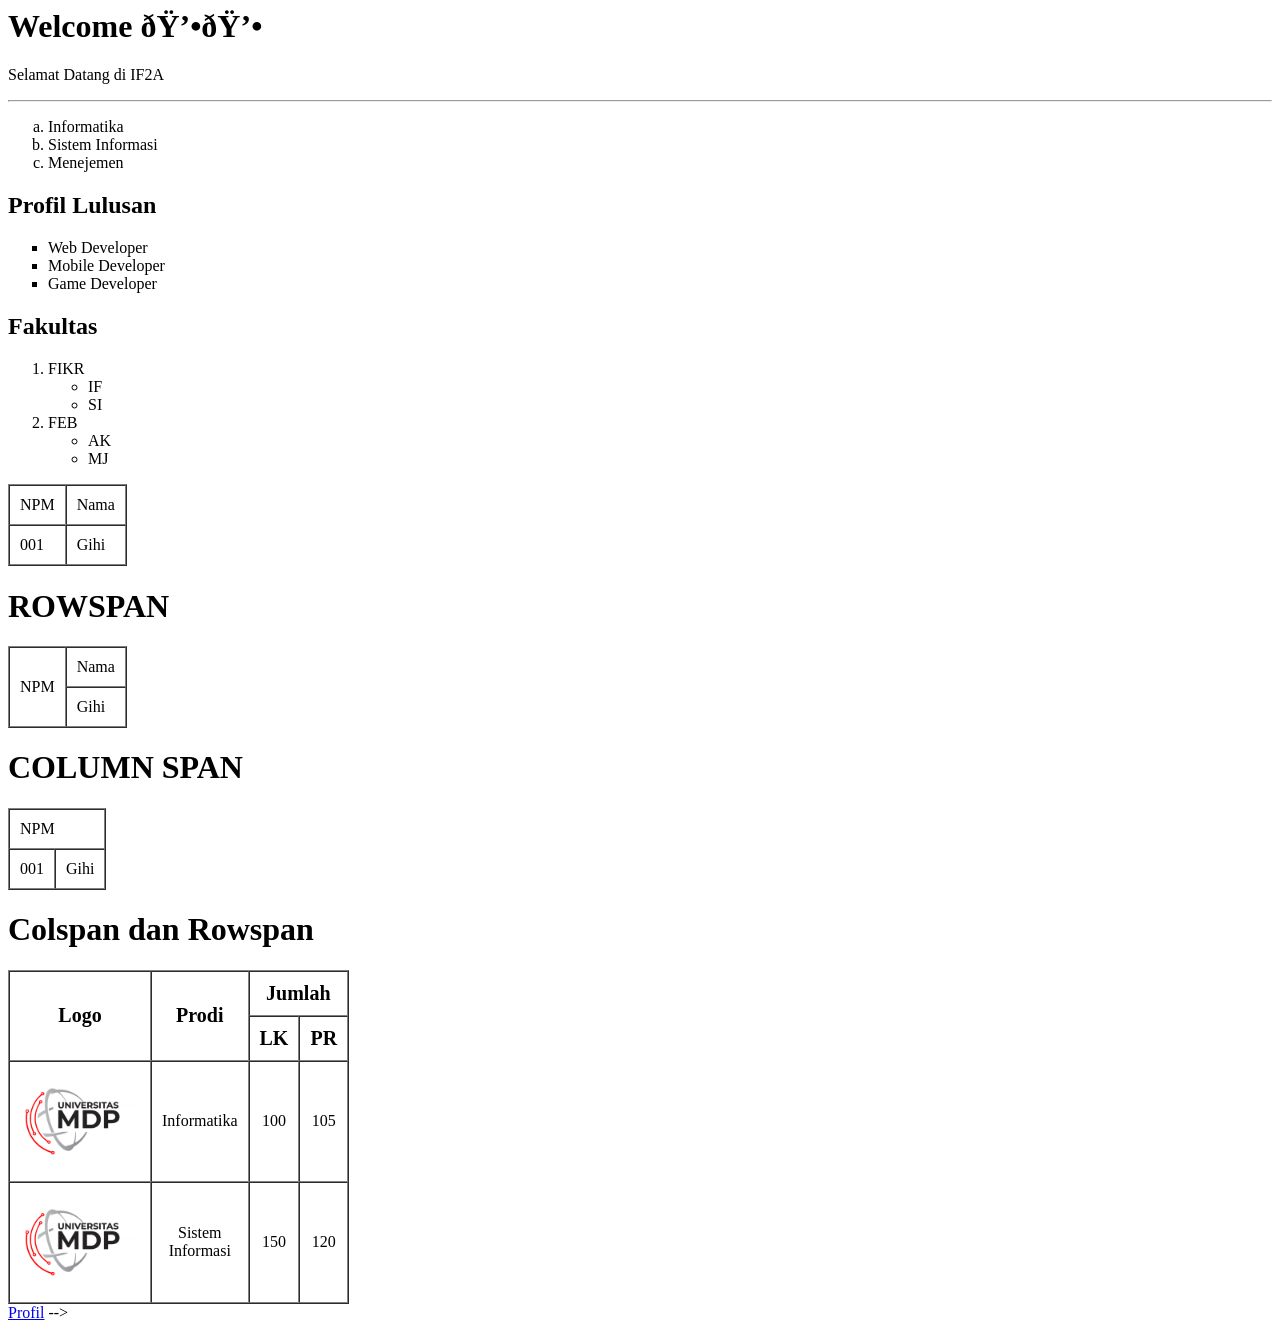
<file: index.html>
<!-- <!DOCTYPE html>
<html lang="en">
<head>
    <meta charset="UTF-8">
    <meta name="viewport" content="width=device-width, initial-scale=1.0">
    <title>Document</title>
</head>

<!-- latihanAwal -->

<body>

    <!-- heading -->
    <h1>Welcome 💕💕</h1>
    <!-- Paragraf -->
    <p>Selamat Datang di IF2A</p>
    <!-- hr -->
    <hr>
    <!--ordered list -->
    <ol type="a">
        <li>Informatika</li>
        <li>Sistem Informasi</li>
        <li>Menejemen</li>
    </ol>
    <!-- unordered list -->
    <H2>Profil Lulusan</H2>
    <ul type="square">
        <li>Web Developer</li>
        <li>Mobile Developer</li>
        <li>Game Developer</li>
    </ul>
    <H2>Fakultas</H2>
    <ol>
        <li>FIKR</li>
        <ul>
            <li>IF</li>
            <li>SI</li>
        </ul>
        <li>FEB</li>
        <ul>
            <li>AK</li>
            <li>MJ</li>
        </ul>
    </ol>

    <!-- table -->
    <table border="1" cellpadding="10" cellspacing="0"> 
        <tr>
            <td>NPM</td>
            <td>Nama</td>
        </tr>
        <tr>
            <td>001</td>
            <td>Gihi</td>
        </tr>
    </table>
    <!-- table roespan -->

    <h1>ROWSPAN</h1>
    <table border="1" cellpadding="10" cellspacing="0"> 
        <!-- baris pertama -->
        <tr>
            <td rowspan="2">NPM</td>
            <td>Nama</td>
        </tr>
        <!-- baris kedua -->
        <tr>
            <td>Gihi</td>
        </tr>
    </table>

    
    <!-- table colspan -->
    <H1>COLUMN SPAN</H1>
    <table border="1" cellpadding="10" cellspacing="0"> 
        <tr>
            <td colspan="2">NPM</td>
        </tr>
        <tr>
            <td>001</td>
            <td>Gihi</td>
        </tr>
    </table>

    <h1>Colspan dan Rowspan</h2>
    <table border="1" cellpadding="10" cellspacing="0" style="text-align: center;"> 
        <tr style="font-weight: bold; font-size: 20px;">
            <td rowspan="2">Logo</td>
            <td rowspan="2">Prodi</td>
            <td colspan="2">Jumlah</td>
        </tr>
        <tr style="font-weight: bold; font-size: 20px;">
            <td>LK</td>
            <td>PR</td>
        </tr>
        <tr>
            <td><img src="images/logo_uni.png" alt="" width="120px"></td>
            <td>Informatika</td>
            <td>100</td>
            <td>105</td>
        </tr>
        <tr>
            <td><img src="images/logo_uni.png" alt="" width="120px"></td>
            <td>Sistem <br>Informasi</td>
            <td>150</td>
            <td>120</td>
        </tr>
    </table>

    <!-- link -->
    <a href="profil.html" target="_blank">Profil</a>
</body>
</html> -->
</file>
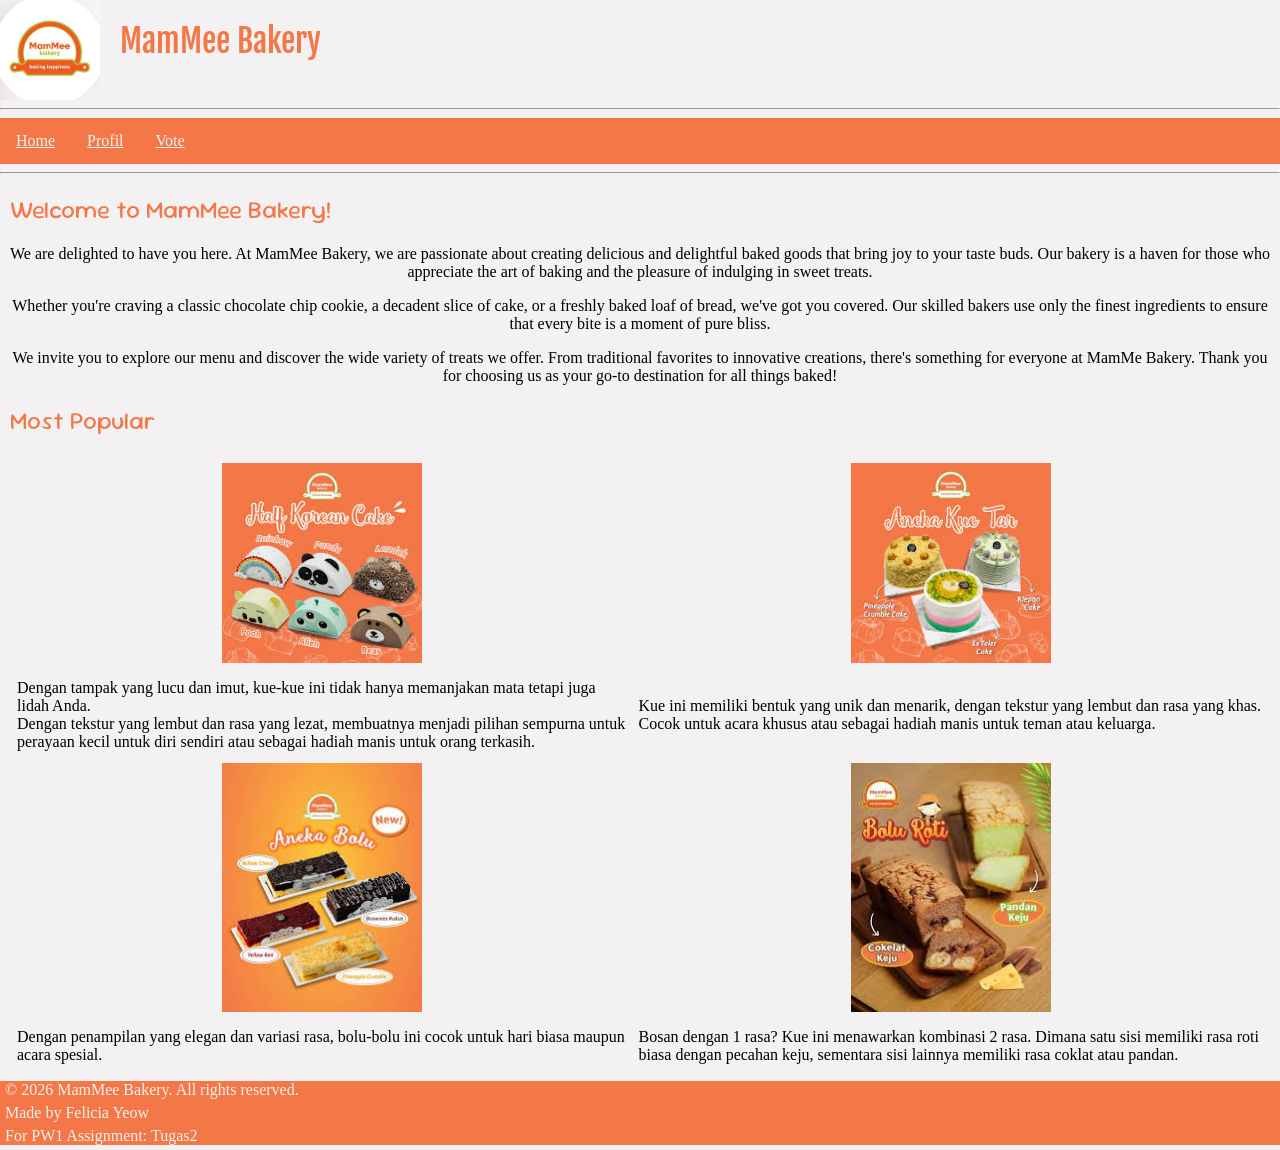
<file: tugas2/index.html>
<!DOCTYPE html>
<html lang="en">
<head>
    <meta charset="UTF-8">
    <meta name="viewport" content="width=device-width, initial-scale=1.0">
    <title>MamMee Bakery </title>
    <link rel="stylesheet" href="styles.css">
</head>
<body>
    <style>
        body{
            background-color: var(--secondary-color);
            margin: 0;
        }
        
        .header_top {
            display: flex;
            flex-direction: row;
            top: 0;
            font: var(--header-font);
        }

        .header_top img{
            border-right: 20px solid var(--secondary-color);
        }

        nav{
            background-color: var(--primary-color);
            overflow: hidden;
        }

        p {
            text-align: center;
        }

        main{
            margin: 10px;
        }

        nav a{
            float: left;
            display: block;
            color: var(--secondary-color);
            text-align: center;
            position: sticky;
            top: 0;
            padding: 14px 16px;
        }

        nav a:hover{
            color: var(--primary-color);
            background-color: var(--secondary-color);
            transition: all 0.3s ease-in-out;
        }

        .header_top img{
            border-right: 20px solid var(--secondary-color);
        }

        footer{
            background-color: var(--primary-color);
            color: var(--secondary-color);
            width: 100%;
            left: 0;
            bottom: 0;
        }
        
        footer p{
            margin: 5px;
            text-align: left;

        }

        @media screen and (max-width: 600px) {
            img{
                width: 100%;
                height: auto;
            }

            .header_top img{
                width: 100px;
                height: 100px;
                border-right: none;
                border-bottom: 20px solid var(--secondary-color);
            }
        }

    </style>
    <header>
        <div class="header_top">
        <img src="images/logo.jpg" alt="Logo Toko" width="100"> <h1>MamMee Bakery</h1>
        </div>
        <hr>
        <nav>
            <a href="index.html">Home</a>
            <a href="profil.html">Profil</a>
            <a href="vote.html">Vote</a>
        </nav>
        <hr>
    </header>
    <main>
        <section>
            <h2>Welcome to MamMee Bakery!</h2>
            <p>
                We are delighted to have you here. At MamMee Bakery, we are passionate about creating delicious and delightful baked goods that bring joy to your taste buds. Our bakery is a haven for those who appreciate the art of baking and the pleasure of indulging in sweet treats.
            </p>
            <p>
                Whether you're craving a classic chocolate chip cookie, a decadent slice of cake, or a freshly baked loaf of bread, we've got you covered. Our skilled bakers use only the finest ingredients to ensure that every bite is a moment of pure bliss.
            </p>
            <p>
                We invite you to explore our menu and discover the wide variety of treats we offer. From traditional favorites to innovative creations, there's something for everyone at MamMe Bakery. Thank you for choosing us as your go-to destination for all things baked!
            </p>
        </section>
        <section>
            <h2>Most Popular</h2>
            <table border="0"  cellpadding="5">
                <tr>
                    <th><img src="images/produk1.jpg" alt="Cakes" width="200"></th>
                    <th><img src="images/produk2.jpg" alt="Big Cakes" width="200"></th>
                </tr>
                <tr">
                    <td>
                        Dengan tampak yang lucu dan imut, kue-kue ini tidak hanya memanjakan mata tetapi juga lidah Anda.<br> Dengan tekstur yang lembut dan rasa yang lezat, membuatnya menjadi pilihan sempurna untuk perayaan kecil untuk diri sendiri atau sebagai hadiah manis untuk orang terkasih.
                    </td>
                    <td>
                        Kue ini memiliki bentuk yang unik dan menarik, dengan tekstur yang lembut dan rasa yang khas.<br> Cocok untuk acara khusus atau sebagai hadiah manis untuk teman atau keluarga.
                    </td>
                </tr>
                <tr>
                    <th><img src="images/produk3.jpg" alt="The half Cilinder Cake" width="200"></th>
                    <th><img src="images/produk4.jpg" alt="The halves with cheese" width="200"></th>
                </tr>
                <tr>
                    <td>
                        Dengan penampilan yang elegan dan variasi rasa, bolu-bolu ini cocok untuk hari biasa maupun acara spesial.
                    </td>
                    <td>
                        Bosan dengan 1 rasa? Kue ini menawarkan kombinasi 2 rasa. Dimana satu sisi memiliki rasa roti biasa dengan pecahan keju, sementara sisi lainnya memiliki rasa coklat atau pandan.
                    </td>
                </tr>
            </table>
        </section>
    </main>
    <footer>
        <p>&copy; 2026 MamMee Bakery. All rights reserved.</p>
        <p>Made by Felicia Yeow</p>
        <p>For PW1 Assignment: Tugas2</p>
    </footer>
</body>
</html>
</file>
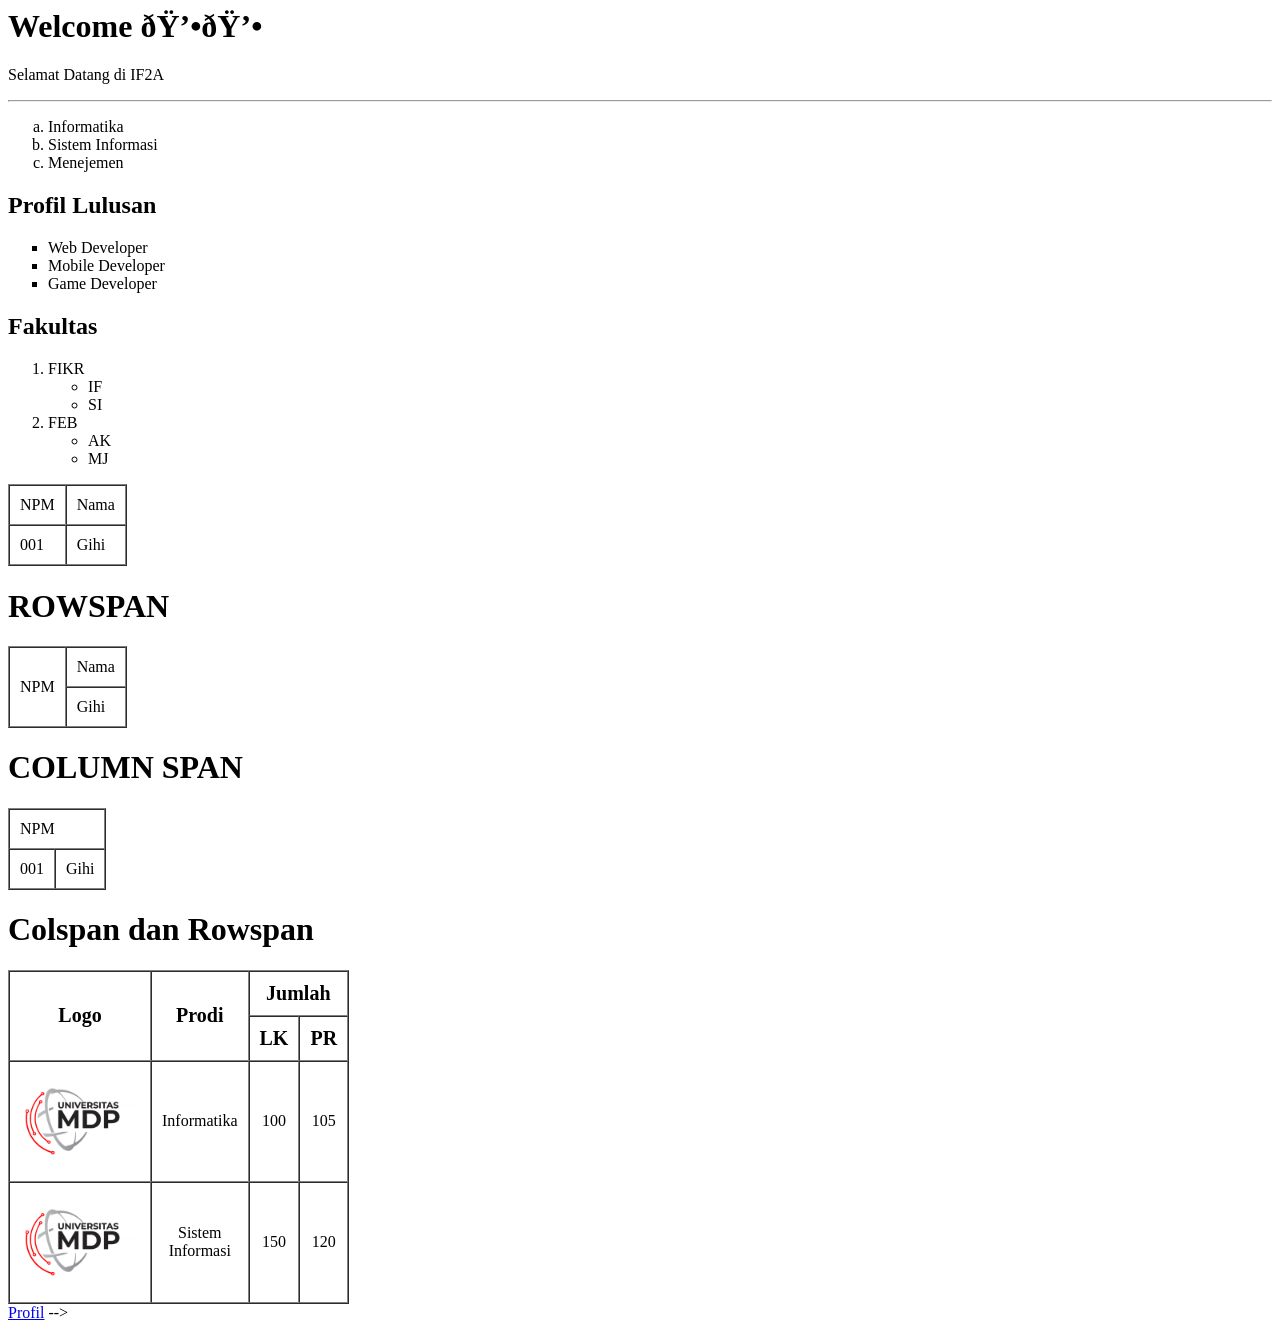
<file: latihanAwal.html>
<!-- <!DOCTYPE html>
<html lang="en">
<head>
    <meta charset="UTF-8">
    <meta name="viewport" content="width=device-width, initial-scale=1.0">
    <title>Document</title>
</head>
<body>
    <!-- heading -->
    <h1>Welcome 💕💕</h1>
    <!-- Paragraf -->
    <p>Selamat Datang di IF2A</p>
    <!-- hr -->
    <hr>
    <!--ordered list -->
    <ol type="a">
        <li>Informatika</li>
        <li>Sistem Informasi</li>
        <li>Menejemen</li>
    </ol>
    <!-- unordered list -->
    <H2>Profil Lulusan</H2>
    <ul type="square">
        <li>Web Developer</li>
        <li>Mobile Developer</li>
        <li>Game Developer</li>
    </ul>
    <H2>Fakultas</H2>
    <ol>
        <li>FIKR</li>
        <ul>
            <li>IF</li>
            <li>SI</li>
        </ul>
        <li>FEB</li>
        <ul>
            <li>AK</li>
            <li>MJ</li>
        </ul>
    </ol>

    <!-- table -->
    <table border="1" cellpadding="10" cellspacing="0"> 
        <tr>
            <td>NPM</td>
            <td>Nama</td>
        </tr>
        <tr>
            <td>001</td>
            <td>Gihi</td>
        </tr>
    </table>
    <!-- table roespan -->

    <h1>ROWSPAN</h1>
    <table border="1" cellpadding="10" cellspacing="0"> 
        <!-- baris pertama -->
        <tr>
            <td rowspan="2">NPM</td>
            <td>Nama</td>
        </tr>
        <!-- baris kedua -->
        <tr>
            <td>Gihi</td>
        </tr>
    </table>

    
    <!-- table colspan -->
    <H1>COLUMN SPAN</H1>
    <table border="1" cellpadding="10" cellspacing="0"> 
        <tr>
            <td colspan="2">NPM</td>
        </tr>
        <tr>
            <td>001</td>
            <td>Gihi</td>
        </tr>
    </table>

    <h1>Colspan dan Rowspan</h2>
    <table border="1" cellpadding="10" cellspacing="0" style="text-align: center;"> 
        <tr style="font-weight: bold; font-size: 20px;">
            <td rowspan="2">Logo</td>
            <td rowspan="2">Prodi</td>
            <td colspan="2">Jumlah</td>
        </tr>
        <tr style="font-weight: bold; font-size: 20px;">
            <td>LK</td>
            <td>PR</td>
        </tr>
        <tr>
            <td><img src="images/logo_uni.png" alt="" width="120px"></td>
            <td>Informatika</td>
            <td>100</td>
            <td>105</td>
        </tr>
        <tr>
            <td><img src="images/logo_uni.png" alt="" width="120px"></td>
            <td>Sistem <br>Informasi</td>
            <td>150</td>
            <td>120</td>
        </tr>
    </table>

    <!-- link -->
    <a href="profil.html" target="_blank">Profil</a>
</body>
</html> -->
</file>
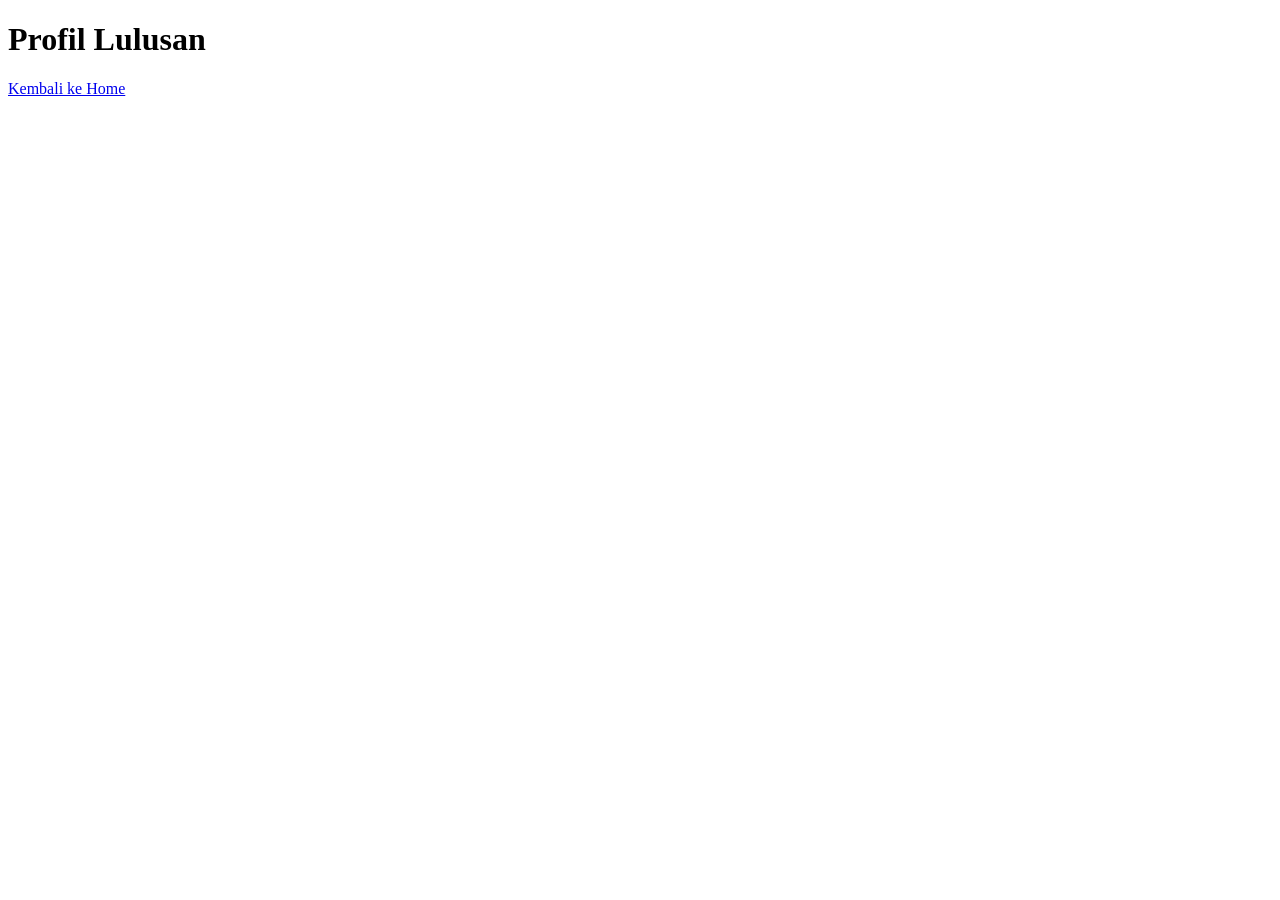
<file: profil.html>
<!DOCTYPE html>
<html lang="en">
<head>
    <meta charset="UTF-8">
    <meta name="viewport" content="width=device-width, initial-scale=1.0">
    <title>profil</title>
</head>
<body>
    <h1>Profil Lulusan</h1>
    <a href="index.html">Kembali ke Home</a>
</body>
</html>
</file>
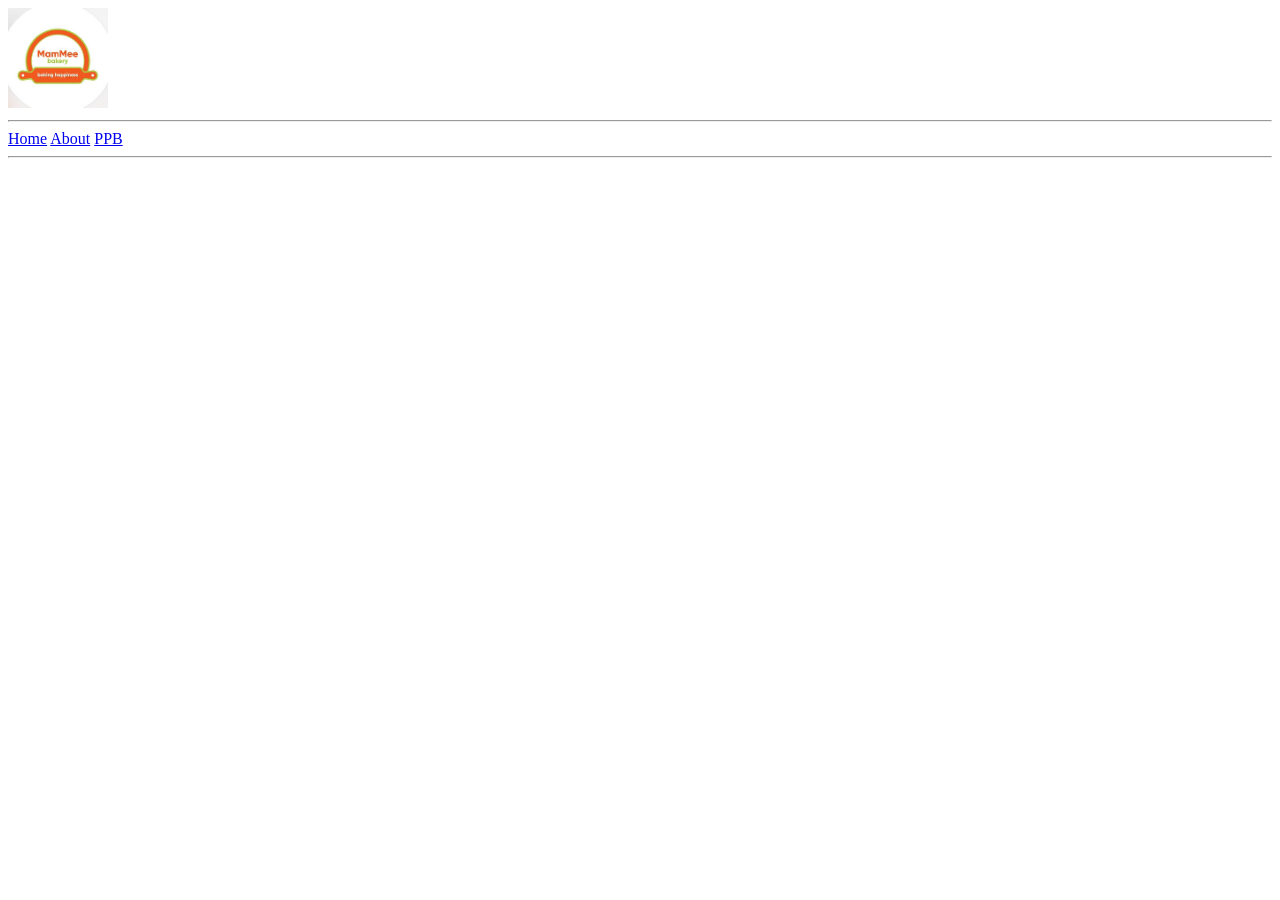
<file: tugas2/ppb.html>
<!DOCTYPE html>
<html lang="en">
<head>
    <meta charset="UTF-8">
    <meta name="viewport" content="width=device-width, initial-scale=1.0">
    <title>About Us</title>
</head>
<body>
    <header>
        <img src="images/logo.jpg" alt="Logo Toko" width="100">
        <hr>
        <nav>
            <a href="index.html">Home</a>
            <a href="about.html">About</a>
            <a href="ppb.html">PPB</a>
        </nav>
        <hr>
    </header>
    <main>
</body>
</html>
</file>
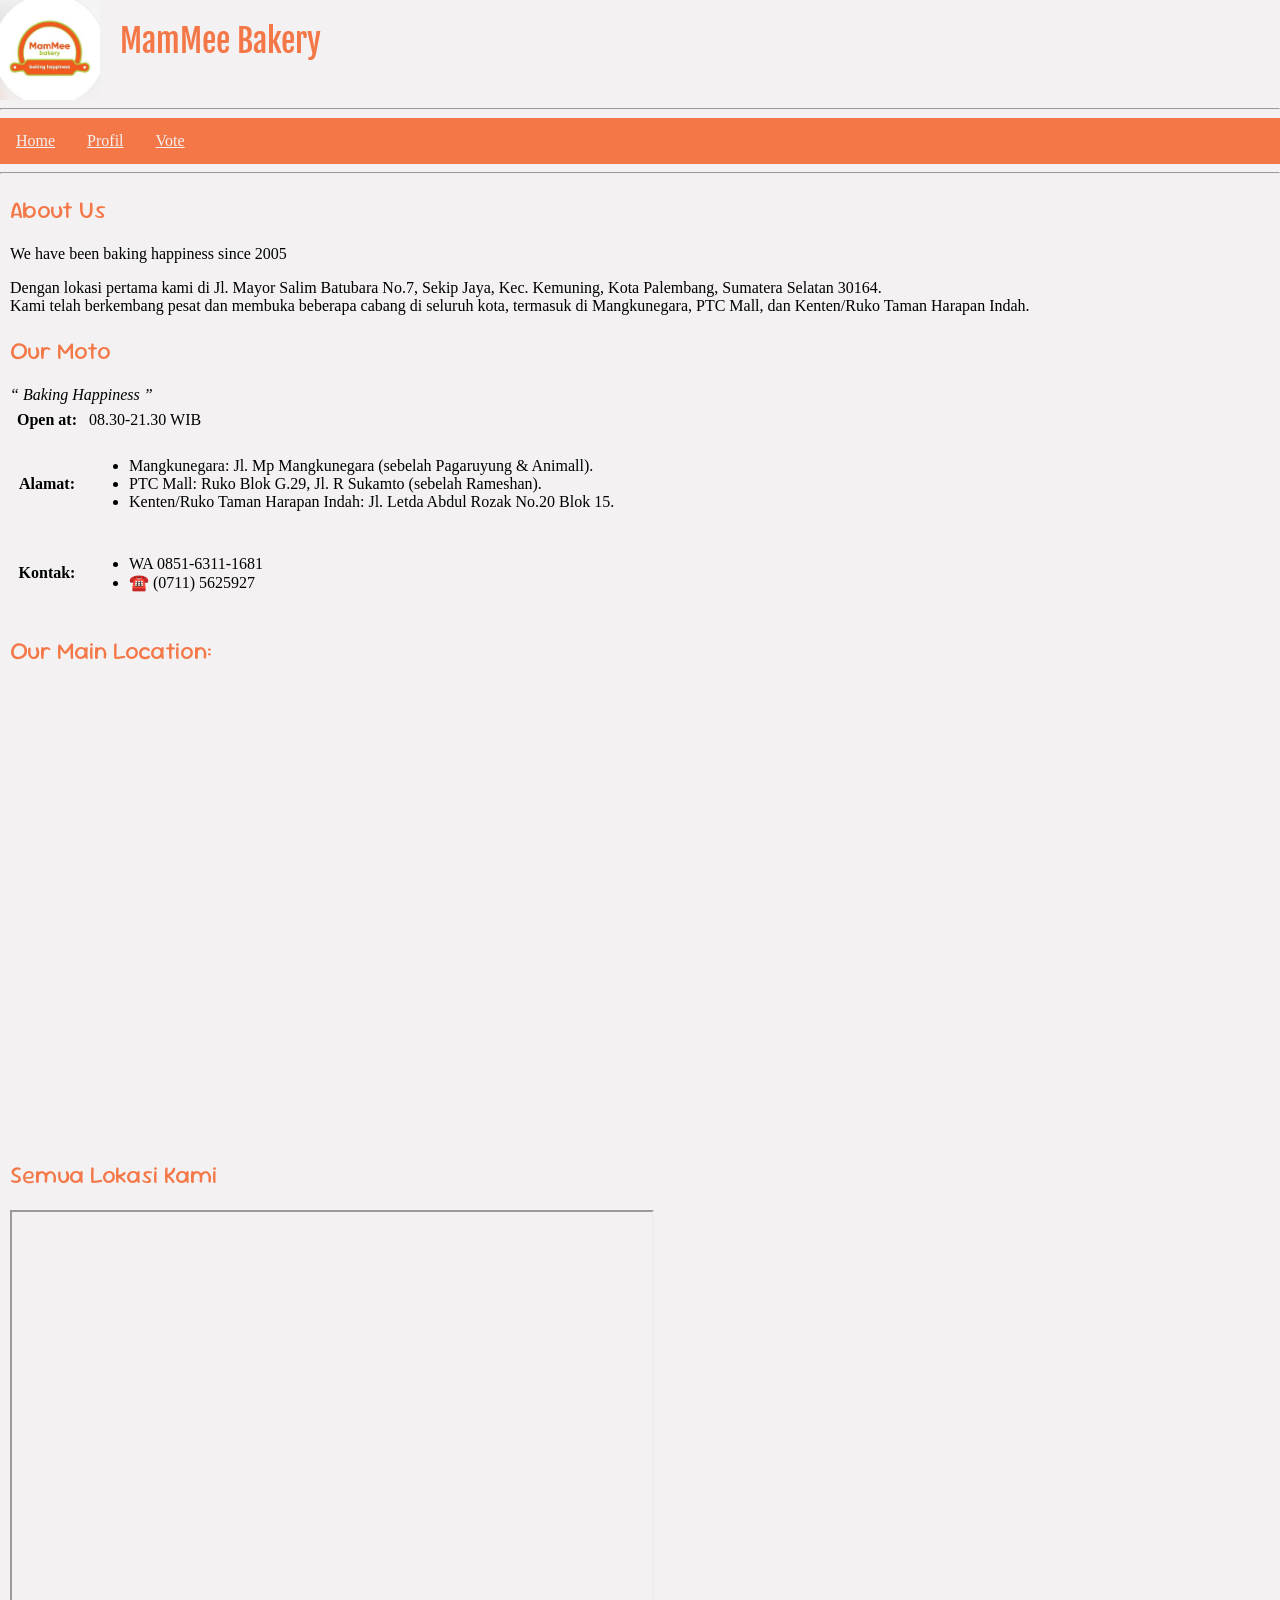
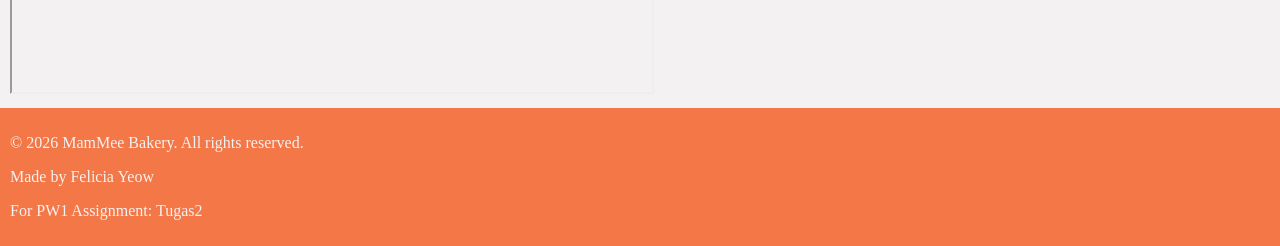
<file: tugas2/profil.html>
<!DOCTYPE html>
<html lang="en">
<head>
    <meta charset="UTF-8">
    <meta name="viewport" content="width=device-width, initial-scale=1.0">
    <title>About Us</title>
    <link rel="stylesheet" href="styles.css">
</head>
<body>
    <style>
        body{
            background-color: var(--secondary-color);
            margin: 0;
        }
        
        .header_top {
            display: flex;
            flex-direction: row;
            top: 0;
        }

        .header_top img{
            border-right: 20px solid var(--secondary-color);
            width: 100px;
            height: 100px;
        }

        nav{
            background-color: var(--primary-color);
            overflow: hidden;
        }

        main{
            margin: 10px;
        }

        nav a{
            float: left;
            display: block;
            color: var(--secondary-color);
            text-align: center;
            position: sticky;
            top: 0;
            padding: 14px 16px;
        }

        nav a:hover{
            color: var(--primary-color);
            background-color: var(--secondary-color);
            transition: all 0.3s ease-in-out;
        }

        .header_top img{
            border-right: 20px solid var(--secondary-color);
        }

        footer{
            background-color: var(--primary-color);
            color: var(--secondary-color);
            width: 100%;
            left: 0;
            bottom: 0;
            padding: 10px;
        }

    </style>
    <header>
        <div class="header_top">
        <img src="images/logo.jpg" alt="Logo Toko"> <h1>MamMee Bakery</h1>
        </div>
        <hr>
        <nav>
            <a href="index.html">Home</a>
            <a href="profil.html">Profil</a>
            <a href="vote.html">Vote</a>
        </nav>
        <hr>
    </header>
    <main>
        <h2>About Us</h2>
        <p>
            We have been baking happiness since 2005
        </p>
        <p>
            Dengan lokasi pertama kami di Jl. Mayor Salim Batubara No.7, Sekip Jaya, Kec. Kemuning, Kota Palembang, Sumatera Selatan 30164. <br> Kami telah berkembang pesat dan membuka beberapa cabang di seluruh kota, termasuk di Mangkunegara, PTC Mall, dan Kenten/Ruko Taman Harapan Indah. <br>

        </p>
        <h2>
            Our Moto
        </h2>
        <address>
            <q>
                Baking Happiness
            </q>
        </address>
        <table border="0" cellpadding="5">
            <tr>
                <th>Open at: </th>
                <td>08.30-21.30 WIB</td>
            </tr>
            <tr>
                <th>Alamat: </th>
                <td>
                    <ul>
                        <li>Mangkunegara: Jl. Mp Mangkunegara (sebelah Pagaruyung & Animall).</li>
                        <li>PTC Mall: Ruko Blok G.29, Jl. R Sukamto (sebelah Rameshan).</li>
                        <li>Kenten/Ruko Taman Harapan Indah: Jl. Letda Abdul Rozak No.20 Blok 15.</li>
                    </ul>
                </td>
            </tr>
            <tr>
                <th>Kontak: </th>
                <td>
                    <ul>
                        <li>WA 0851-6311-1681</li>
                        <li>☎️ (0711) 5625927</li>
                    </ul>
                </td>
            </tr>
        </table>
        <h2>Our Main Location:</h2>
        <iframe src="https://www.google.com/maps/embed?pb=!1m18!1m12!1m3!1d63751.81497483905!2d104.68681812167972!3d-2.961885899999998!2m3!1f0!2f0!3f0!3m2!1i1024!2i768!4f13.1!3m3!1m2!1s0x2e3b767bf4671845%3A0xd65394fdaa0d1320!2sMamMee%20Bakery!5e0!3m2!1sid!2sid!4v1772426845371!5m2!1sid!2sid" width="600" height="450" style="border:0;" allowfullscreen="" loading="lazy" referrerpolicy="no-referrer-when-downgrade"></iframe>
        <h2>Semua Lokasi Kami</h2>
        <iframe src="https://www.google.com/maps/d/embed?mid=1CmC1-_eSXF94CiJtMLxSRnHntbBEpBY&ehbc=2E312F&noprof=1" width="640" height="480"></iframe>
    </main>
    <footer>
        <p>&copy; 2026 MamMee Bakery. All rights reserved.</p>
        <p>Made by Felicia Yeow</p>
        <p>For PW1 Assignment: Tugas2</p>
    </footer>
</body>
</html>
</file>
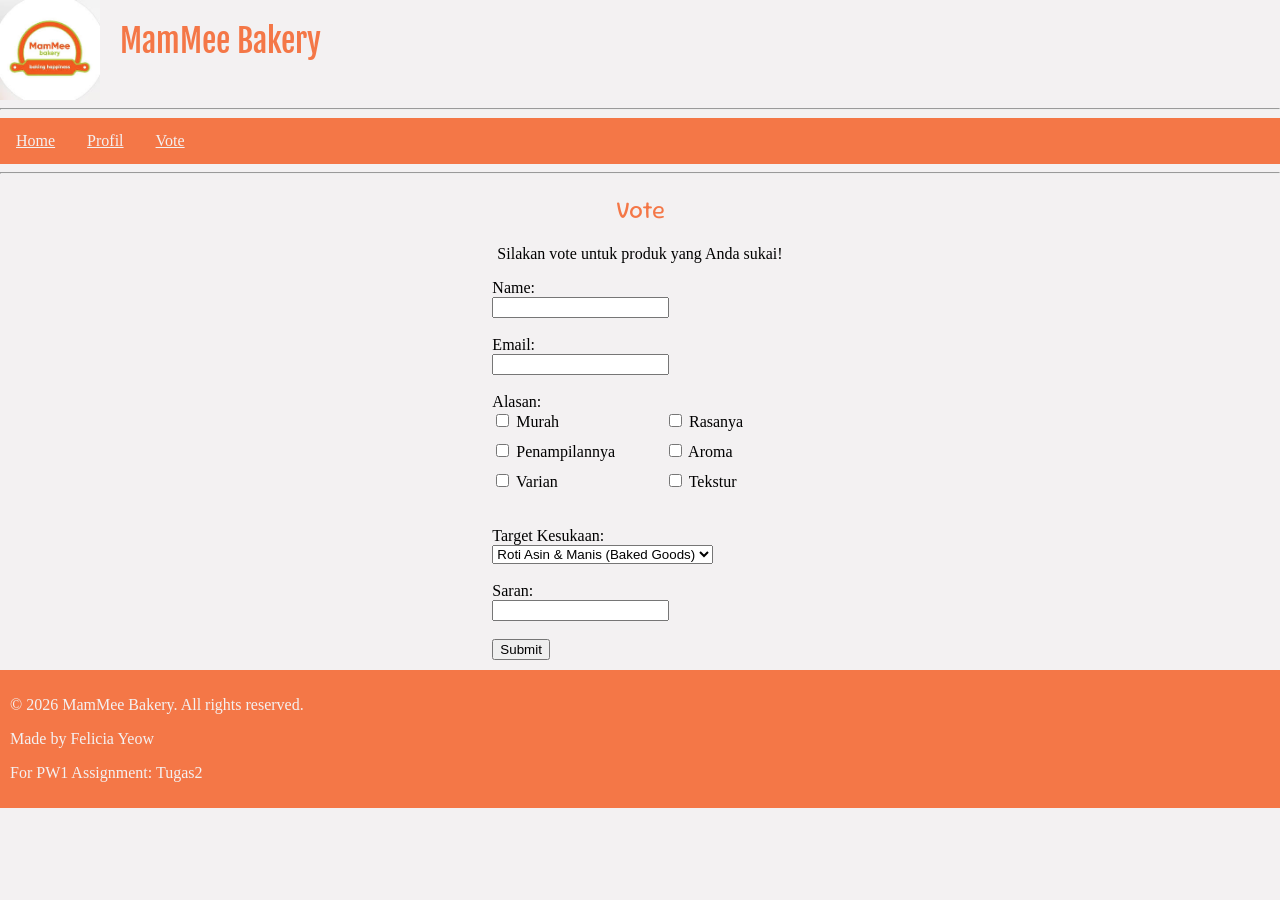
<file: tugas2/vote.html>
<!DOCTYPE html>
<html lang="en">
<head>
    <meta charset="UTF-8">
    <meta name="viewport" content="width=device-width, initial-scale=1.0">
    <title>Contact</title>
    <link rel="stylesheet" href="styles.css">
</head>
<body>
    <style>
        body{
            background-color: var(--secondary-color);
            margin: 0;
        }
        
        .header_top {
            display: flex;
            flex-direction: row;
            top: 0;
            font: var(--header-font);
        }
        
        .header_top img{
            border-right: 20px solid var(--secondary-color);
        }
        
        nav{
            background-color: var(--primary-color);
            overflow: hidden;
        }

        main{
            margin: 10px;          
            text-align: center;
        }

        nav a{
            float: left;
            display: block;
            color: var(--secondary-color);
            text-align: center;
            position: sticky;
            top: 0;
            padding: 14px 16px;
        }

        nav a:hover{
            color: var(--primary-color);
            background-color: var(--secondary-color);
            transition: all 0.3s ease-in-out;
        }

        .form-position {
            display: flex;
            justify-content: center;
            align-items: center;
            text-align: left;
        }

        .checkbox-group {
        display: grid;
        grid-template-columns: 1fr 1fr; /* 2 kolom */
        gap: 10px 50px; /* jarak baris & kolom */
        max-width: 500px;
        }

        footer{
            background-color: var(--primary-color);
            color: var(--secondary-color);
            width: 100%;
            left: 0;
            bottom: 0;
            padding: 10px;
        }
        

    </style>
    <header>
        <div class="header_top">
        <img src="images/logo.jpg" alt="Logo Toko" width="100"> <h1>MamMee Bakery</h1>
        </div>
        <hr>
        <nav>
            <a href="index.html">Home</a>
            <a href="profil.html">Profil</a>
            <a href="vote.html">Vote</a>
        </nav>
        <hr>
    </header>
    <main>
        <h2>Vote</h2>
        <p>
            Silakan vote untuk produk yang Anda sukai!
        </p>
        <div class="form-position">
            <form>
                <label for="name">Name:</label><br>
                <input type="text" name="name" required><br><br>
                
                <label for="email">Email:</label><br>
                <input type="email" name="email" required><br><br>
                
                <label for="product">Alasan:</label><br>
                <div class="checkbox-group">
                    <label><input type="checkbox" name="product" value="Murah"> Murah</label>
                    <label><input type="checkbox" name="product" value="Rasanya"> Rasanya</label>
                    <label><input type="checkbox" name="product" value="Penampilannya"> Penampilannya</label>
                    <label><input type="checkbox" name="product" value="Aroma"> Aroma</label>
                    <label><input type="checkbox" name="product" value="Varian"> Varian</label>
                    <label><input type="checkbox" name="product" value="Tekstur"> Tekstur</label>
                </div>
                <br>
                <br>
                <label for="additional">Target Kesukaan:</label><br>
                <select name="produk" required>
                    <option value="Baked Goods" selected> Roti Asin & Manis (Baked Goods)
                    </option>
                    <option value="Kue dan Snack">Kue, Cake & Puding</option>
                    <option value="Oleh-oleh">Kue Kering</option>
                    <option value="Minuman">Coffee & Non-Coffee</option>
                </select>
                <br><br>
                <label for="Saran">Saran:</label><br>
                <input type="text" name="Saran" required><br><br>

                <input type="submit" value="Submit">
            </form>
        </div>
    </main>
    <footer>
        <p>&copy; 2026 MamMee Bakery. All rights reserved.</p>
        <p>Made by Felicia Yeow</p>
        <p>For PW1 Assignment: Tugas2</p>
    </footer>
</body>
</html>
</file>
<file: tugas2/styles.css>
@import url('https://fonts.googleapis.com/css2?family=Sour+Gummy:ital,wght@0,100..900;1,100..900&display=swap');
@import url('https://fonts.googleapis.com/css2?family=Fjalla+One&family=Google+Sans:ital,opsz,wght@0,17..18,400..700;1,17..18,400..700&family=Sour+Gummy:ital,wght@0,100..900;1,100..900&display=swap');

:root {
    --primary-color: #f47747;
    --secondary-color: #f3f1f2;

    --font-family: 'Google Sans', sans-serif;
    --header-font: 'Fjalla One', sans-serif;
    --body-font: 'Sour Gummy', cursive;
}

h1{
    font-family: "Fjalla One", sans-serif;
    font-weight: 400;
    font-style: normal;
    color: var(--primary-color);
}

h2{
    font-family: "Sour Gummy", sans-serif;
    font-optical-sizing: auto;
    font-weight: 400 ;
    font-style: normal;
    font-variation-settings:
    "wdth" 100;
    color: var(--primary-color);
}

a{
    cursor: pointer;
}

@view-transition fade-away{
    .fade-in {
        animation: fadeIn 0.5s ease-in-out;
    }

    .fade-out {
        animation: fadeOut 0.5s ease-in-out;
    }
}
</file>
